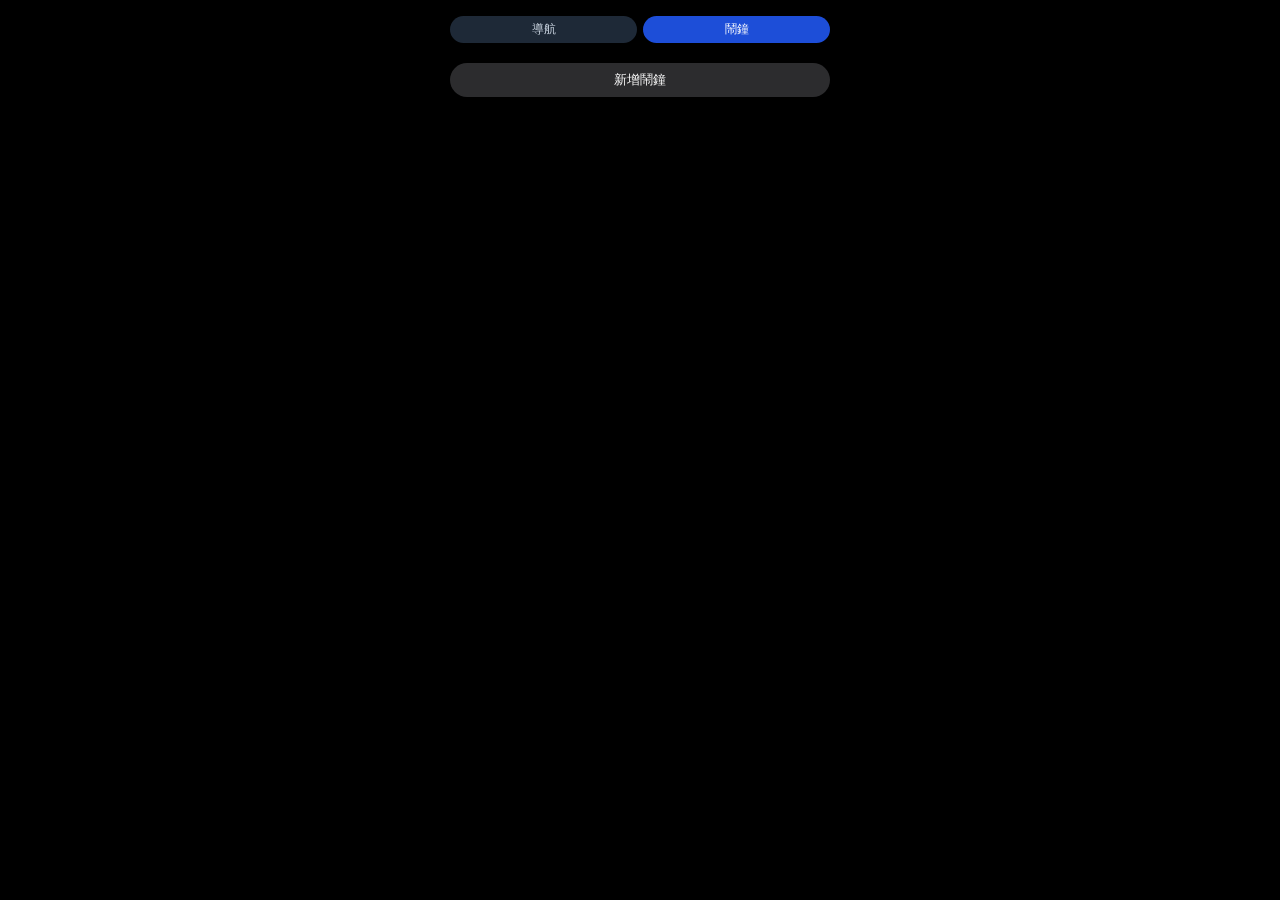
<file: navigation/alarm.html>
<!DOCTYPE html>
<html lang="zh-Hant">
<head>
  <meta charset="utf-8">
  <meta name="viewport" content="width=device-width, initial-scale=1, viewport-fit=cover">
  <title>PATS 鬧鐘 · 手錶</title>
  <meta name="theme-color" content="#000000">
  <meta name="apple-mobile-web-app-capable" content="yes">
  <link rel="stylesheet" href="styles.css?v=9">
</head>
<body class="watch alarm-page">
  <nav class="watch-rail">
    <a href="watch.html">導航</a>
    <a class="on" href="alarm.html">鬧鐘</a>
  </nav>
  <div class="watch-face">
    <section id="panel-list">
      <div id="cards"></div>
      <button type="button" id="add">新增鬧鐘</button>
    </section>
    <section id="panel-edit" hidden>
      <div class="card edit-card">
        <div>
          <p id="edit-label">今天</p>
          <p id="edit-time">上午 7:00</p>
        </div>
        <label class="switch"><input type="checkbox" id="edit-on"><span></span></label>
      </div>
      <button type="button" id="edit-time-btn">編輯時間</button>
      <div id="days" class="days"></div>
      <p id="edit-status">鬧鐘已關閉</p>
      <button type="button" id="edit-delete" class="danger">刪除鬧鐘</button>
      <button type="button" id="edit-back" class="ghost">返回列表</button>
    </section>
    <section id="panel-pick" hidden>
      <p class="pick-title">選取時間</p>
      <div class="pick-row">
        <button type="button" id="pick-hour" class="digit on">07</button>
        <span>:</span>
        <button type="button" id="pick-min" class="digit">00</button>
        <div class="ampm">
          <button type="button" id="pick-am">AM</button>
          <button type="button" id="pick-pm" class="on">PM</button>
        </div>
      </div>
      <div id="dial" class="dial"></div>
      <button type="button" id="pick-done">完成</button>
    </section>
  </div>
  <div id="ring" class="ring" hidden>
    <p>鬧鐘時間到</p>
    <div class="ring-actions">
      <button type="button" id="snooze">貪睡 5 分</button>
      <button type="button" id="dismiss">關閉</button>
    </div>
  </div>
  <p id="toast" hidden></p>
  <script src="alarm.js?v=8"></script>
</body>
</html>
</file>
<file: navigation/styles.css>
:root {
  --ink: #202124;
  --muted: #5f6368;
  --line: #dadce0;
  --blue: #1a73e8;
  --exit: #ea4335;
  --card: #ffffff;
}

* { box-sizing: border-box; }

html, body {
  margin: 0;
  height: 100%;
  font-family: "Segoe UI", "Noto Sans TC", "PingFang TC", sans-serif;
  color: var(--ink);
  background: #e8eaed;
}

#map {
  position: fixed;
  inset: 0;
  z-index: 0;
}

.leaflet-control-attribution { font-size: 10px !important; }
.leaflet-control-zoom { margin-bottom: 190px !important; }

.explore-header {
  position: fixed;
  left: 16px;
  right: 16px;
  top: max(12px, env(safe-area-inset-top));
  z-index: 1000;
}

body.navigating .explore-header { display: none; }

.app-rail {
  display: flex;
  gap: 8px;
  margin-bottom: 10px;
}

.app-rail a {
  flex: 1;
  text-align: center;
  text-decoration: none;
  background: #fff;
  color: #202124;
  border-radius: 999px;
  padding: 8px 0;
  font-size: 14px;
  font-weight: 600;
  box-shadow: 0 1px 4px rgba(0,0,0,.12);
}

.app-rail a.on {
  background: #1a73e8;
  color: #fff;
}

.search-pill {
  display: flex;
  align-items: center;
  height: 48px;
  background: #fff;
  border-radius: 24px;
  box-shadow: 0 2px 8px rgba(0,0,0,.15);
  padding: 0 6px 0 16px;
}

#search {
  flex: 1;
  border: 0;
  height: 46px;
  font-size: 16px;
  outline: none;
  background: transparent;
}

.mic {
  width: 40px;
  height: 40px;
  border: 0;
  background: transparent;
  font-size: 16px;
}

#suggest {
  list-style: none;
  margin: 8px 0 0;
  padding: 0;
  max-height: 240px;
  overflow: auto;
  background: #fff;
  border-radius: 16px;
  box-shadow: 0 8px 24px rgba(0,0,0,.12);
}

#suggest li button {
  display: block;
  width: 100%;
  border: 0;
  background: #fff;
  text-align: left;
  padding: 12px 16px;
}

#suggest .name { display: block; font-size: 16px; font-weight: 500; }
#suggest .addr { display: block; font-size: 13px; color: var(--muted); margin-top: 2px; }
#suggest li + li button { border-top: 1px solid var(--line); }

.chips { margin-top: 8px; display: flex; gap: 8px; }

.chip {
  border: 0;
  background: #fff;
  color: var(--ink);
  border-radius: 999px;
  padding: 6px 14px;
  font-size: 13px;
  box-shadow: 0 1px 4px rgba(0,0,0,.12);
}

.chip.on { background: #e8f0fe; color: var(--blue); font-weight: 700; }

.turn-card {
  position: fixed;
  left: 16px;
  right: 16px;
  top: max(12px, env(safe-area-inset-top));
  z-index: 1000;
  display: flex;
  gap: 12px;
  align-items: center;
  background: var(--blue);
  color: #fff;
  border-radius: 16px;
  padding: 14px 16px;
  box-shadow: 0 4px 16px rgba(0,0,0,.2);
}

.turn-card[hidden] { display: none; }
.turn-arrow { font-size: 32px; }
#turn-distance { margin: 0; opacity: .8; font-size: 14px; }
#turn-instruction { margin: 2px 0 0; font-size: 20px; font-weight: 700; }

.sheet {
  position: fixed;
  left: 0;
  right: 0;
  bottom: 0;
  z-index: 1000;
  background: #fff;
  border-radius: 16px 16px 0 0;
  box-shadow: 0 -4px 20px rgba(0,0,0,.12);
  padding: 8px 20px 16px;
}

.grabber {
  width: 32px;
  height: 4px;
  border-radius: 4px;
  background: var(--line);
  margin: 4px auto 12px;
}

#dest-title {
  margin: 0;
  font-size: 20px;
  font-weight: 700;
}

#eta-clock {
  margin: 4px 0 0;
  font-size: 22px;
}

#eta {
  margin: 2px 0 0;
  color: var(--muted);
  font-size: 14px;
  min-height: 1.2em;
}

#nav-btn {
  display: block;
  width: 100%;
  margin-top: 12px;
  border: 0;
  border-radius: 24px;
  background: var(--blue);
  color: #fff;
  font-size: 16px;
  padding: 12px;
}

body.navigating #nav-btn { background: var(--exit); }
#nav-btn:disabled { opacity: .5; }

.links {
  display: flex;
  justify-content: center;
  gap: 12px;
  margin-top: 10px;
}

.links a {
  color: var(--muted);
  font-size: 12px;
  text-decoration: none;
}

.locate-fab {
  position: fixed;
  right: 16px;
  bottom: 188px;
  z-index: 1000;
  width: 48px;
  height: 48px;
  border: 0;
  border-radius: 50%;
  background: #fff url("data:image/svg+xml;utf8,<svg xmlns='http://www.w3.org/2000/svg' viewBox='0 0 56 56'><circle cx='28' cy='28' r='26' fill='%231A73E8' fill-opacity='0.2'/><circle cx='28' cy='28' r='13' fill='white'/><circle cx='28' cy='28' r='10' fill='%231A73E8'/><path fill='white' d='M28 16 L36 36 L28 31 L20 36 Z'/></svg>") center / 34px no-repeat;
  box-shadow: 0 2px 8px rgba(0,0,0,.18);
}

.loc-you {
  width: 56px;
  height: 56px;
  margin-left: -28px;
  margin-top: -28px;
  position: relative;
  transform-origin: 50% 50%;
  will-change: transform;
}

.loc-you .halo {
  position: absolute;
  inset: 0;
  border-radius: 50%;
  background: rgba(26,115,232,.22);
  animation: locPulse 1.8s ease-out infinite;
}

.loc-you .core {
  position: absolute;
  inset: 15px;
  border-radius: 50%;
  background: #1a73e8;
  border: 3px solid #fff;
  box-shadow: 0 2px 6px rgba(15,23,42,.25);
}

.loc-you .arrow {
  position: absolute;
  left: 20px;
  top: 16px;
  width: 0;
  height: 0;
  border-left: 8px solid transparent;
  border-right: 8px solid transparent;
  border-bottom: 16px solid #fff;
}

.loc-dest {
  width: 32px;
  height: 42px;
  margin-left: -16px;
  margin-top: -42px;
}

@keyframes locPulse {
  0% { transform: scale(.7); opacity: .7; }
  100% { transform: scale(1.25); opacity: 0; }
}

#toast {
  position: fixed;
  left: 50%;
  bottom: 200px;
  transform: translateX(-50%);
  background: rgba(32,33,36,.92);
  color: #fff;
  padding: 10px 14px;
  border-radius: 10px;
  z-index: 1100;
  max-width: 86vw;
}

body.watch {
  background: #0f172a;
}

body.watch #map {
  position: absolute;
  width: 1px;
  height: 1px;
  opacity: 0;
}

body.watch .watch-rail {
  position: relative;
  top: auto;
  left: auto;
  right: auto;
  display: flex;
  gap: 6px;
  margin-bottom: 4px;
}

body.watch .watch-rail a {
  flex: 1;
  text-align: center;
  text-decoration: none;
  color: #cbd5e1;
  background: #1e2937;
  border-radius: 999px;
  padding: 5px 0;
  font-size: 12px;
}

body.watch .watch-rail a.on {
  background: #1d4ed8;
  color: #fff;
}

body.watch.alarm-page {
  display: flex;
  flex-direction: column;
  align-items: center;
  min-height: 100dvh;
  padding: 16px 16px 24px;
}

body.watch.alarm-page .watch-rail {
  position: relative;
  width: min(380px, 100%);
  margin: 0 0 12px;
  z-index: 2;
}

body.watch .heading-wrap {
  display: flex;
  justify-content: center;
  margin: 2px 0;
}

body.watch .heading-arrow {
  width: 36px;
  height: 36px;
  line-height: 36px;
  text-align: center;
  color: #fff;
  background: #1a73e8;
  border-radius: 50%;
  font-size: 18px;
  transform-origin: 50% 50%;
}

body.watch .heading-status {
  margin: 0;
  color: #94a3b8;
  font-size: 10px;
}

body.watch .watch-face {
  position: fixed;
  inset: 12% 11% 8%;
  display: flex;
  flex-direction: column;
  justify-content: center;
  gap: 4px;
  text-align: center;
}

body.watch.alarm-page {
  background: #000;
}

body.watch.alarm-page .watch-face {
  position: relative;
  inset: auto;
  width: min(380px, 100%);
  height: auto;
  min-height: 0;
  aspect-ratio: auto;
  box-sizing: border-box;
  padding: 8px 0 0;
  border-radius: 0;
  overflow: visible;
  background: transparent;
  justify-content: flex-start;
  gap: 8px;
}

body.watch.alarm-page #panel-list,
body.watch.alarm-page #panel-edit,
body.watch.alarm-page #panel-pick {
  width: 100%;
  max-height: 100%;
  overflow: auto;
}

body.watch.alarm-page .card {
  display: flex;
  align-items: center;
  justify-content: space-between;
  background: #2c2c2e;
  border-radius: 22px;
  padding: 10px 12px;
  margin-bottom: 8px;
  text-align: left;
}

body.watch.alarm-page .card p { margin: 0; }
body.watch.alarm-page .card .lbl,
body.watch.alarm-page #edit-label { color: #aeaeb2; font-size: 11px; }
body.watch.alarm-page .card .tm,
body.watch.alarm-page #edit-time {
  color: #f2f2f7;
  font-size: 22px;
  font-weight: 700;
}

body.watch.alarm-page .switch { position: relative; width: 40px; height: 24px; flex-shrink: 0; }
body.watch.alarm-page .switch input { opacity: 0; width: 0; height: 0; }
body.watch.alarm-page .switch span {
  position: absolute;
  inset: 0;
  background: #3a3a3c;
  border-radius: 999px;
}
body.watch.alarm-page .switch span:before {
  content: "";
  position: absolute;
  width: 18px;
  height: 18px;
  left: 3px;
  top: 3px;
  background: #fff;
  border-radius: 50%;
}
body.watch.alarm-page .switch input:checked + span { background: #34c759; }
body.watch.alarm-page .switch input:checked + span:before { transform: translateX(16px); }

body.watch.alarm-page button {
  border: 0;
  border-radius: 999px;
  background: #2c2c2e;
  color: #fff;
  padding: 8px 12px;
}
body.watch.alarm-page #add,
body.watch.alarm-page #edit-time-btn,
body.watch.alarm-page #edit-delete,
body.watch.alarm-page #pick-done,
body.watch.alarm-page .ghost { width: 100%; }
body.watch.alarm-page .danger { background: #7f1d1d; }

body.watch.alarm-page .days {
  display: flex;
  justify-content: space-between;
  gap: 4px;
}
body.watch.alarm-page .day {
  width: 28px;
  height: 28px;
  padding: 0;
  border-radius: 50%;
  font-size: 11px;
}
body.watch.alarm-page .day.on { background: #f2f2f7; color: #000; }
body.watch.alarm-page #edit-status { margin: 4px 0 0; color: #8e8e93; font-size: 11px; }

body.watch.alarm-page .pick-title { margin: 0; color: #aeaeb2; font-size: 11px; }
body.watch.alarm-page .pick-row {
  display: flex;
  align-items: center;
  justify-content: center;
  gap: 6px;
}
body.watch.alarm-page .digit {
  min-width: 48px;
  background: #2c2c2e;
  font-size: 20px;
  font-weight: 700;
}
body.watch.alarm-page .digit.on { background: #e5e5ea; color: #1c1c1e; }
body.watch.alarm-page .ampm { display: flex; flex-direction: column; gap: 4px; }
body.watch.alarm-page .ampm button { padding: 4px 8px; font-size: 10px; }
body.watch.alarm-page .ampm button.on { background: #34c759; }
body.watch.alarm-page .dial { width: 160px; height: 160px; margin: 0 auto; }
body.watch.alarm-page .dial svg { width: 100%; height: 100%; }
body.watch.alarm-page .dial text { fill: #e5e5ea; font-size: 11px; }
body.watch.alarm-page #pick-done { background: #34c759; }

body.watch .ring-actions button {
  border: 0;
  border-radius: 999px;
  min-width: 36px;
  padding: 6px 10px;
}

body.watch .ring {
  position: fixed;
  inset: 0;
  z-index: 8;
  background: #7f1d1d;
  display: flex;
  flex-direction: column;
  justify-content: center;
  align-items: center;
  gap: 12px;
  color: #fff;
}

body.watch .ring[hidden] { display: none; }

body.watch .ring-actions {
  display: flex;
  gap: 8px;
}

body.watch #snooze { background: #fde68a; color: #7f1d1d; }
body.watch #dismiss { background: #fff; color: #7f1d1d; }

body.watch #search {
  height: 36px;
  border: 0;
  border-radius: 999px;
  background: #1e2937;
  color: #fff;
  text-align: center;
}

body.watch .modes {
  display: flex;
  border: 1px solid #334155;
  border-radius: 999px;
  overflow: hidden;
}

body.watch .mode {
  flex: 1;
  border: 0;
  background: #1e2937;
  color: #e2e8f0;
  padding: 7px 4px;
}

body.watch .mode.on { background: #1e3a8a; color: #fff; }
body.watch #instruction { color: #f8fafc; font-size: 15px; margin: 4px 0 0; }
body.watch #eta { color: #94a3b8; font-size: 12px; margin: 0; }
body.watch #nav-btn { margin-top: 4px; padding: 10px; }
</file>
